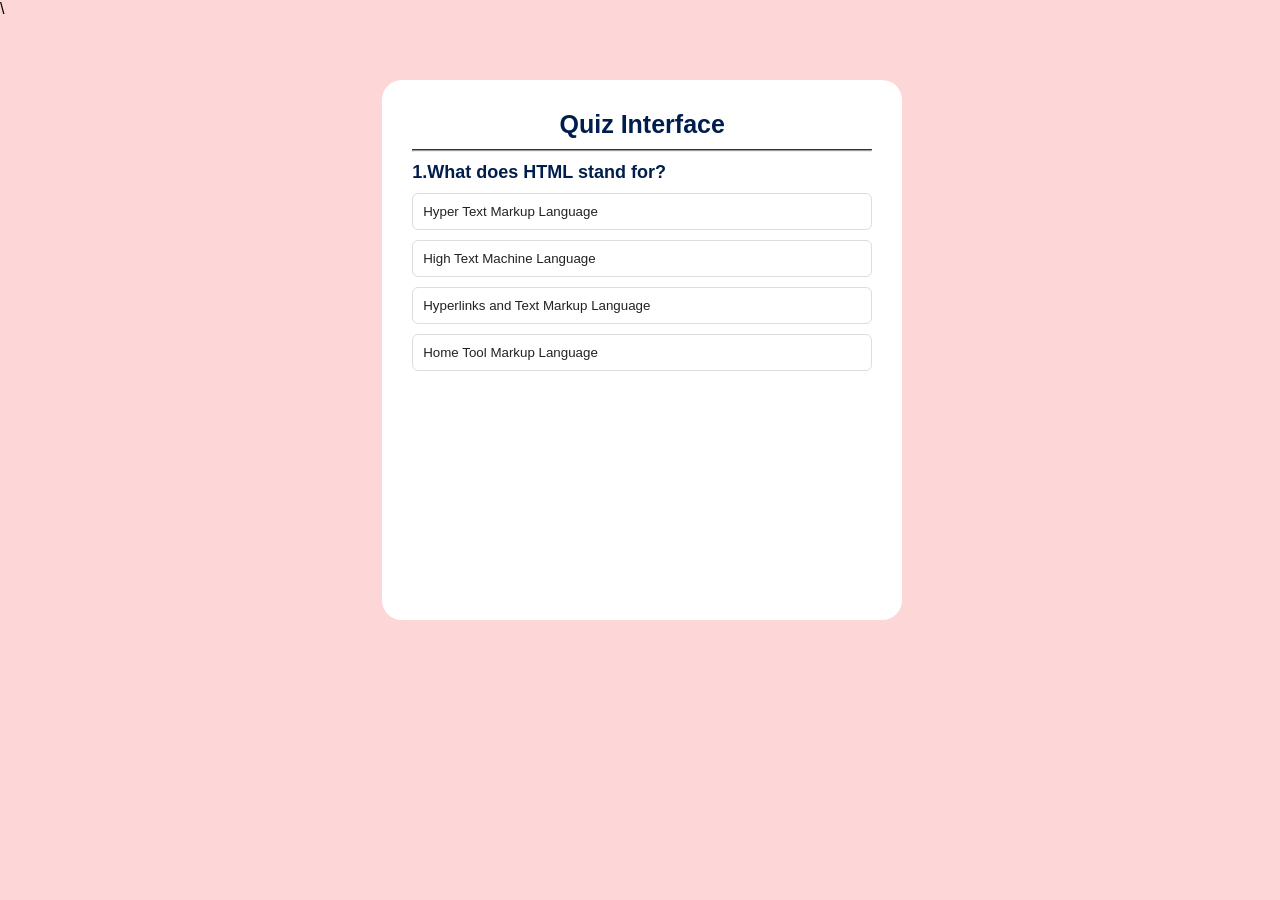
<file: Index.html>
<!DOCTYPE html>
<html lang="en">
<head>
    <meta charset="UTF-8">
    <meta name="viewport" content="width=device-width, initial-scale=1.0">\
    <meta http-equiv="X-UA-Compatible" content="ie=edge">
    <link rel="stylesheet" href="/quiz.css">
    <title>Quiz</title>
</head>
<body>
      
   <div class="app">

     <h1>Quiz Interface</h1><hr>

     <div class="quiz">
        <h2 id="question">Here is your question</h2>

        <div id="answer-btn">
          <button class="btn">Answer 1</button>
          <button class="btn">Answer 2</button>
          <button class="btn">Answer 3</button>
          <button class="btn">Answer 4</button>
        </div>
     </div>


    <button id="btn-nxt">Next</button>

   </div>

    <script src="./quiz.js"></script>

    </body>
</html>
</file>
<file: quiz.css>
*{
    padding: 0px;
    margin: 0px;
    box-sizing: border-box;
}

body {
  background-color: #fdd7d7;
  font-family: Arial, sans-serif;
  display: flex;
}

.app{
      min-height: 60vh;
   background: #fff;
    /* justify-content: center;
   align-items: center;
   border :100vh;  */
   border-color: 1px solid #58a1d8;
   width:90%;
   max-width:520px;
   margin: 80px auto 0;
   border-radius: 20px;
   padding:30px;
   animation: fadeSlide 0.8s ease;
}

.app h1{
    font-size: 25px;
     text-align: center;
    color:#001e4d;
    border-bottom: 1px solid #333;
    padding-bottom: 10px;
}

.quiz{
    padding-top:10px;
}

.quiz h2{
    font-size: 18px;
    color:#001e4d;
    font-weight:600;
}

.btn{
        background-color: #fff;
        color:#222;
        font-weight:500;
        width:100%;
        border: 1px solid #ddd;
        padding:10px;
        margin:10px auto 0;
        text-align: left;
        border-radius:6px;
        cursor: pointer;
        transition: all 0.25s ease;
}

.btn:hover{
    background-color: #f0f4ff;
  border-color: #667eea;
  transform: translateX(5px);
}

.btn:active{
  transform: scale(0.98);
}

#btn-nxt{
    align-items: center;
    background-color: #001e4d;
    padding: 7px;
    color:#fff;
    width: 150px;
    border: 0;
    border-radius: 6px;
    margin: 20px auto 0;
    display: none;
    transition: all 0.3s ease;
    cursor: pointer;
}

#btn-nxt:hover{
  background-color: #003a8f;
  transform: scale(1.05);
}

@keyframes fadeSlide {
  from {
    opacity: 0;
    transform: translateY(30px);
  }
  to {
    opacity: 1;
    transform: translateY(0);
  }
}
</file>
